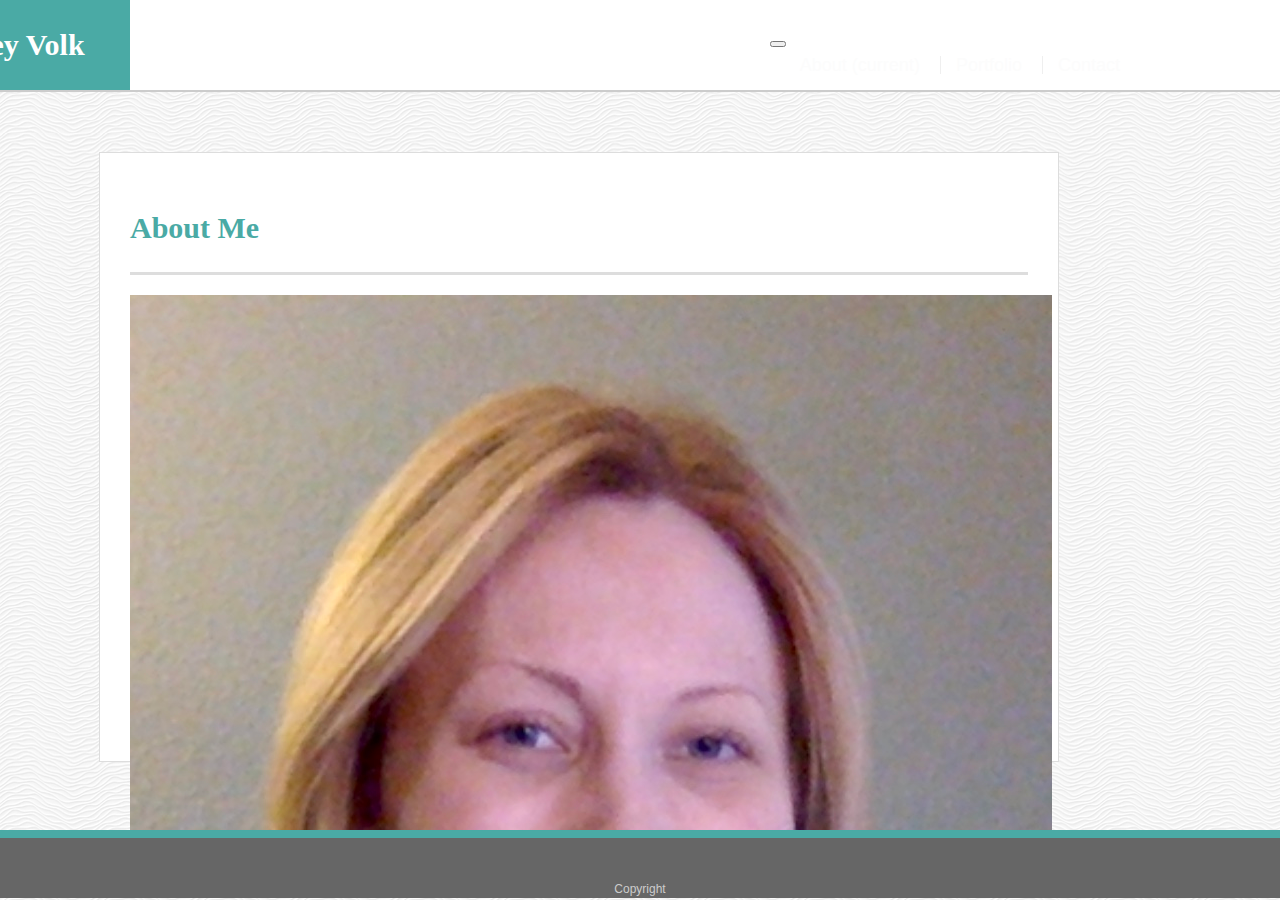
<file: index.html>
<!DOCTYPE html>
<html lang="en">

<head>
    <meta charset="UTF-8">
    <meta name="viewport" content="width=device-width, initial-scale=1.0">
    <meta http-equiv="X-UA-Compatible" content="ie=edge">
    <title>About2 | Sydney Volk</title>
    <link rel="stylesheet" href="https://stackpath.bootstrapcdn.com/bootstrap/4.2.1/css/bootstrap.min.css" integrity="sha384-GJzZqFGwb1QTTN6wy59ffF1BuGJpLSa9DkKMp0DgiMDm4iYMj70gZWKYbI706tWS"
        crossorigin="anonymous">
    <link rel="stylesheet" type="text/css" href="assets/css/style.css">
    <link rel="stylesheet" href="stylec.css">

</head>

<body>
    <header id="masthead">
        <div class="container">
            <a href="index.html" id="logo">Sydney Volk</a>
            <nav class="navbar navbar-expand-lg navbar-light bg-light">
                <button class="navbar-toggler" type="button" data-toggle="collapse" data-target="#navbarNavAltMarkup"
                    aria-controls="navbarNavAltMarkup" aria-expanded="false" aria-label="Toggle navigation">
                    <span class="navbar-toggler-icon"></span>
                </button>
                <div class="collapse navbar-collapse" id="navbarNavAltMarkup">
                    <div class="navbar-nav">
                        <a class="nav-item nav-link active" href="index.html">About <span class="sr-only">(current)</span></a>
                        <a class="nav-item nav-link" href="portfolio.html">Portfolio</a>
                        <a class="nav-item nav-link" href="contact.html">Contact</a>
                    </div>
                </div>
            </nav>
    </header>
    
    <div id="main-container">
        <section class="main-section">
            <h1>About Me</h1>
           
                <div class="container01">
                    <div class="row">
                        <div class="col-sm-4">
                            <img src="ScreenShotPM.jpeg" alt="bio image" class="img-thumbnail">
                        </div>
                        <div class="col-sm-8">
                            <p>Lorem ipsum dolor sit amet, consectetur adipiscing elit, sed do eiusmod tempor
                                incididunt ut labore et dolore magna aliqua. Ut enim ad minim veniam, quis nostrud
                                exercitation ullamco laboris nisi ut aliquip ex ea commodo consequat. Duis aute irure
                                dolor in reprehenderit in voluptate velit esse cillum dolore eu fugiat nulla pariatur.
                                Excepteur sint occaecat cupidatat non proident, sunt in culpa qui officia deserunt
                                mollit anim id est laborum.</p>
                        </div>
                    </div>
                </div>
           </section>
            </div>
           
                <footer>
                    <div class="row01">
                        <div class="col-12">
                            <p>Copyright</p>
                        </div>
                    </div>
                </footer>
           
</body>

</html>
</file>
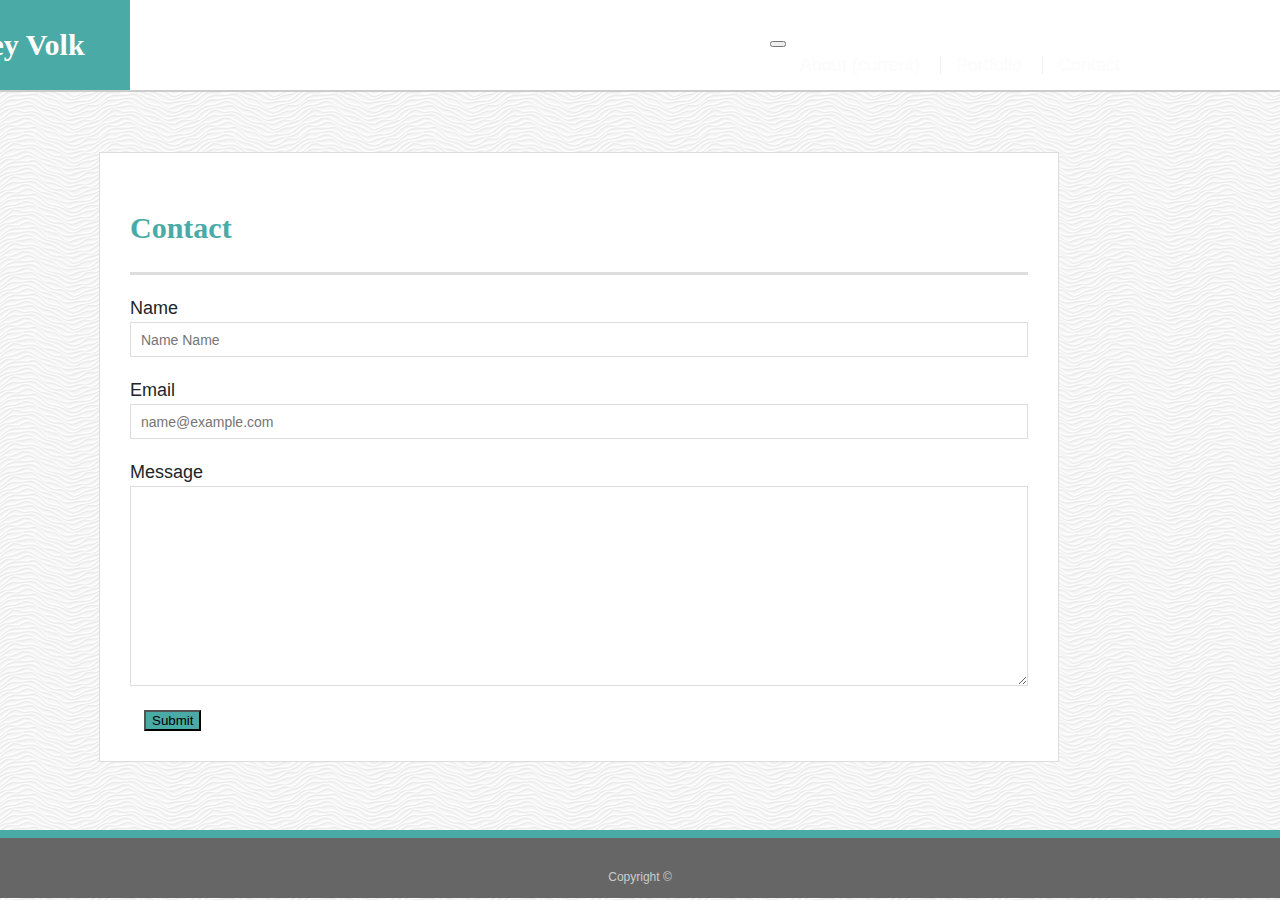
<file: contact2.html>
<!doctype html>
<html lang="en-us">

<head>
    <meta charset="UTF-8">
    <title>Contact2 | Sydney Volk</title>
    <link rel="stylesheet" href="https://stackpath.bootstrapcdn.com/bootstrap/4.2.1/css/bootstrap.min.css" integrity="sha384-GJzZqFGwb1QTTN6wy59ffF1BuGJpLSa9DkKMp0DgiMDm4iYMj70gZWKYbI706tWS"
        crossorigin="anonymous">
    <link rel="stylesheet" type="text/css" href="assets/css/style.css">
    <link rel="stylesheet" href="stylec.css">

</head>

<body>

    <header id="masthead">
        <div class="container">
            <a href="index.html" id="logo">Sydney Volk</a>
            <nav class="navbar navbar-expand-lg navbar-light bg-light">
                <button class="navbar-toggler" type="button" data-toggle="collapse" data-target="#navbarNavAltMarkup"
                    aria-controls="navbarNavAltMarkup" aria-expanded="false" aria-label="Toggle navigation">
                    <span class="navbar-toggler-icon"></span>
                </button>
                <div class="collapse navbar-collapse" id="navbarNavAltMarkup">
                    <div class="navbar-nav">
                        <a class="nav-item nav-link active" href="index.html">About <span class="sr-only">(current)</span></a>
                        <a class="nav-item nav-link" href="portfolio.html">Portfolio</a>
                        <a class="nav-item nav-link" href="contact.html">Contact</a>
                    </div>
                </div>
            </nav>
    </header>
    </div>

    <div id="main-container">
        <section class="main-section">
            <h1>Contact</h1>
            <form>
                <div class="container">
                    <div class="row">
                        <div class="col-12 col-md-12">
                            <label for="exampleFormControlInput1">Name</label>
                            <input type="email" class="form-control" id="exampleFormControlInput1" placeholder="Name Name">
                        </div>
                        <div class="container">
                            <div class="row">
                                <div class="col-12 col-md-12">
                                    <label for="exampleFormControlInput1">Email</label>
                                    <input type="email" class="form-control" id="exampleFormControlInput1" placeholder="name@example.com">
                                </div>
                            </div>
                        </div>
                        <div class="container">
                            <div class="row">
                                <div class="col-12 col-md-12">
                                    <label for="exampleFormControlTextarea1">Message</label>
                                    <textarea class="form-control" id="exampleFormControlTextarea1" rows="3"></textarea>
                                </div>
                            </div>
                        </div>
                        <div class="container">
                            <div class="row">
                                <button type="button" class="btn btn-info">Submit</button>
                            </div>
                        </div>
                    </div>
                </div>
            </form>
        </section>
    </div>


    <footer>
        <div class="container">
            Copyright &copy;
        </div>
    </footer>
</body>

</html>
</file>
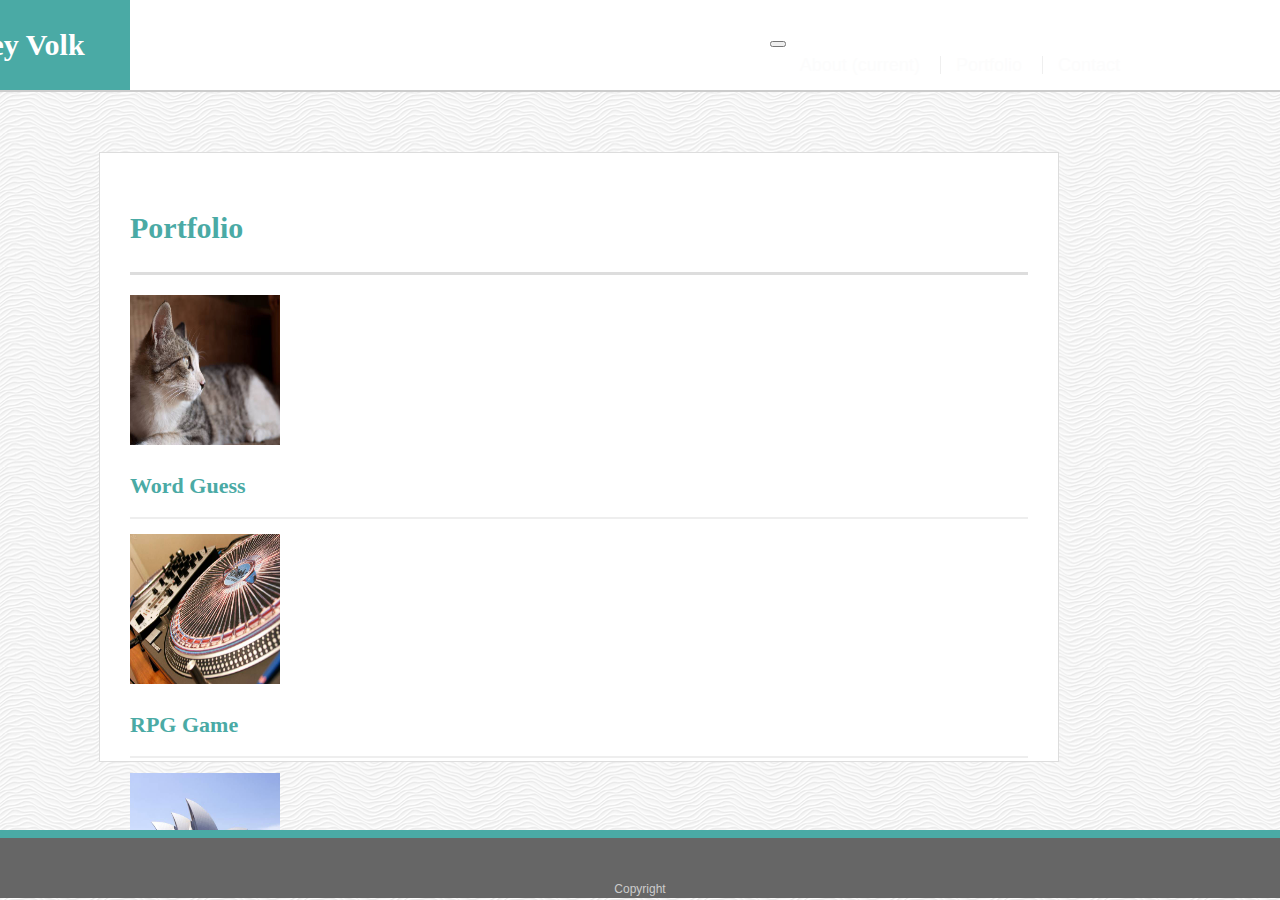
<file: portfolio2.html>
<!doctype html>
<html lang="en-us">

<head>
    <meta charset="UTF-8">
    <title>Portfolio 2 | Sydney Volk</title>
    <link rel="stylesheet" href="https://stackpath.bootstrapcdn.com/bootstrap/4.2.1/css/bootstrap.min.css" integrity="sha384-GJzZqFGwb1QTTN6wy59ffF1BuGJpLSa9DkKMp0DgiMDm4iYMj70gZWKYbI706tWS"
        crossorigin="anonymous">
    <link rel="stylesheet" type="text/css" href="assets/css/style.css">
    <link rel="stylesheet" href="stylec.css">

</head>

<body>

    <header id="masthead">
        <div class="container">
            <a href="index.html" id="logo">Sydney Volk</a>
            <nav class="navbar navbar-expand-lg navbar-light bg-light">
                <button class="navbar-toggler" type="button" data-toggle="collapse" data-target="#navbarNavAltMarkup"
                    aria-controls="navbarNavAltMarkup" aria-expanded="false" aria-label="Toggle navigation">
                    <span class="navbar-toggler-icon"></span>
                </button>
                <div class="collapse navbar-collapse" id="navbarNavAltMarkup">
                    <div class="navbar-nav">
                        <a class="nav-item nav-link active" href="index.html">About <span class="sr-only">(current)</span></a>
                        <a class="nav-item nav-link" href="portfolio.html">Portfolio</a>
                        <a class="nav-item nav-link" href="contact.html">Contact</a>
                    </div>
                </div>
            </nav>
    </header>
    </div>

    <div id="main-container">
        <section class="main-section">
            <div class="row">
                <h1>Portfolio</h1>
            </div>
            <div class="row">
                <div class="col-6 col-sm-6">
                    <img src="WordGuess.jpeg" width="150" height="150" alt="word guess">
                    <h3 class="h01">Word Guess</h3>
                </div>
                <div class="col-6 col-sm-6">
                    <img src="RPGgame.jpeg" width="150" height="150" alt="RPG Game">
                    <h3 class="h01">RPG Game</h3>
                </div>
            </div>



            <div class="row">
                <div class="col-6 col-md-6">
                    <img src="TriviaGame.jpeg" width="150" height="150" alt="trivia game">
                    <h3>Trivia Game</h3>
                </div>
                <div class="col-6 col-md-6">
                    <img src="Rutgers.jpeg" width="150" height="150" alt="rutgers info widget">
                    <h3>Rutgers</h3>
                </div>
            </div>


            <div class="row">
                <div class="col-6 col-md-6">
                    <img src="RPS.jpeg" width="150" height="150" alt="rock paper scissors">
                </div>
            </div>



    </div>
    </section>
    </div>

    <footer>
        <div class="row">
            <div class="col-12">
                <p>Copyright</p>
            </div>

        </div>
    </footer>

</body>

</html>
</file>
<file: assets/css/style.css>
body {
    font-family: Arial, "Helvetica Neue", Helvetica, sans-serif;
    font-size: 18px;
    line-height: 34px;
    color: #777777;
    background: url("../images/concrete_seamless.png");
  }
  
  * {
    box-sizing: border-box;
  }
  
  /* general */
  
  .container {
    width: 100%;
    max-width: 960px;
    margin: 0 auto;
    clear: both;
  }
  
  h1,
  h2,
  h3,
  p {
    margin-bottom: 20px;
  }
  
  p:last-child {
    margin-bottom: 0;
  }
  
  h1,
  h2,
  h3 {
    font-family: Georgia, Times, "Times New Roman", serif;
    font-weight: 700;
    color: #4aaaa5;
  }
  
  h1 {
    padding-bottom: 20px;
    font-size: 30px;
    line-height: 49px;
    border-bottom: 3px solid #dddddd;
  }
  
  h2,
  h3 {
    font-size: 22px;
  }
  
  /* header */
  
 
  
  #logo {
    float: left;
    width: 250px;
    height: 90px;
    font-family: Georgia, Times, "Times New Roman", serif;
    font-size: 30px;
    font-weight: 700;
    line-height: 90px;
    color: #ffffff;
    text-align: center;
    text-decoration: none;
    background: #4aaaa5;
  }
  
  nav {
    float: right;
    margin-top: 25px;
  }
  
  nav a {
    display: inline-block;
    padding-left: 15px;
    margin-left: 15px;
    line-height: 18px;
    color: rgb(252, 252, 252);
    text-decoration: none;
    border-left: 1px solid #efefef;
  }
  
  nav a:first-child {
    border-left: 0 none;
  }
  
  /* footer */
  
  footer {
    padding: 30px 0;
    clear: both;
    font-size: 12px;
    color: #ffffff;
    color: #cccccc;
    text-align: center;
    background: #666666;
    border-top: 8px solid #4aaaa5;
    height: 50px;
  }
  
  h3, h2 {
    padding-bottom: 20px;
    margin-bottom: 15px;
    line-height: 22px;
    border-bottom: 2px solid #eeeeee;
  }
  
  /* main */
  
  #main-container {
    overflow: auto;
    padding-top: 130px;
    min-height: calc(100vh - 70px);
  }
  
  .main-section {
    float: left;
    width: 100%;
    max-width: 960px;
    padding: 30px;
    margin: 0 0 40px;
    background: #ffffff;
    border: 1px solid #dddddd;
  }

  #footer {
    clear: both;
    position: relative;
    margin-top: -40px;
}
  
  /* portfolio page */
  
  .work {
    position: relative;
    float: left;
    width: 274px;
    margin: 20px 0 25px;
    overflow: auto;
  }
  
  .work:nth-child(even) {
    margin-right: 40px;
  }
  
  .work img {
    width: 100%;
    border: 0 none;
    opacity: 0.8;
  }
  
  .work h3 {
    position: absolute;
    bottom: 20px;
    width: 100%;
    padding: 15px;
    margin-bottom: 0;
    font-weight: 300;
    line-height: 30px;
    color: #ffffff;
    text-align: center;
    background: #4aaaa5;
    border-bottom: 0;
  }
  
  .auth-image {
    float: left;
    width: 200px;
    height: auto;
    margin-top: 10px;
    margin-right: 25px;
  }
  
  /* contact page */
  
  #contact-form ul {
    margin-bottom: 20px;
  }
  
  #contact-form li {
    margin-bottom: 10px;
  }
  
  label,
  input[type=text],
  input[type=email],
  textarea {
    display: block;
    width: 100%;
  }
  
  input[type=text],
  input[type=email],
  textarea {
    height: 35px;
    padding: 0 10px;
    font-size: 14px;
    border: 1px solid #dddddd;
  }
  
  textarea {
    height: 200px;
  }
  
  input[type=submit] {
    padding: 10px 30px;
    font-size: 18px;
    color: #ffffff;
    cursor: pointer;
    background: #4aaaa5;
    border: 0 none;
  }
</file>
<file: stylec.css>
body {
    margin: 0;
    font-family: Arial, Helvetica, sans-serif;
    width: 100%;
    line-height: 1.5;
    color: #212529;
    text-align: left;
    background-image: url("white-waves.png");
    display: block;
}

#masthead {
    position: fixed;
    z-index: 99;
    width: 100%;
    margin: 0 0 30px;
    overflow: auto;
    color: #ffffff;
    background: #ffffff;
    border-bottom: 2px solid #cccccc;
}

#logo {
    float: left;
    margin-left: -280px;
    width: 250px;
    height: 90px;
    font-family: Georgia, Times, "Times New Roman", serif;
    font-size: 30px;
    font-weight: 700;
    line-height: 90px;
    color: #ffffff;
    text-align: center;
    text-decoration: none;
    background: #4aaaa5;
}

.main-section {
    float: left;
    width: 100%;
    max-width: 960px;
    padding: 30px;
    margin: 22px 99px 40px;
    background: #ffffff;
    border: 1px solid #dddddd;
    height: 610px;
}

.form-control {
    margin-bottom: 20px;
}

.btn-info {
    background-color: #4aaaa5;
    margin-left: 14px;
}

.row01 {

    width: 100;

}

#footer {
    clear: both;
    position: relative;
    margin-top: -40px;
}
</file>
